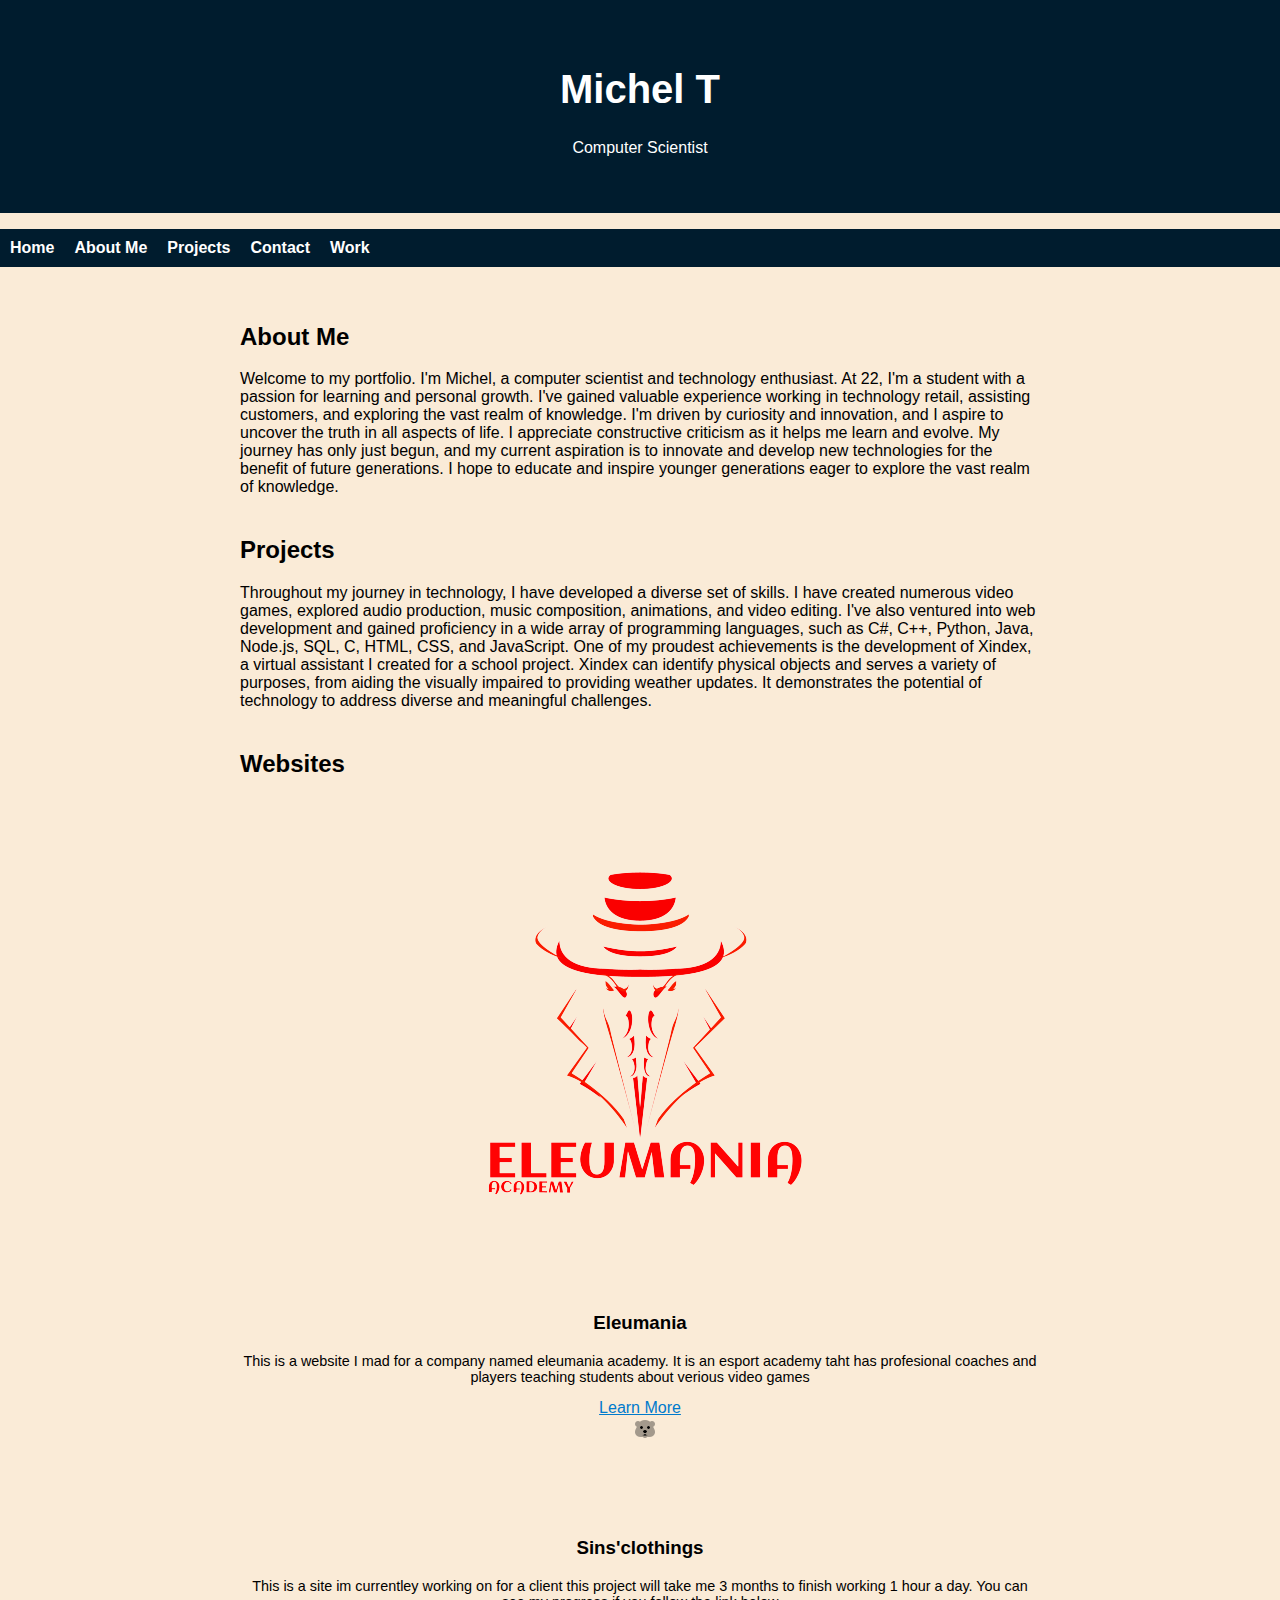
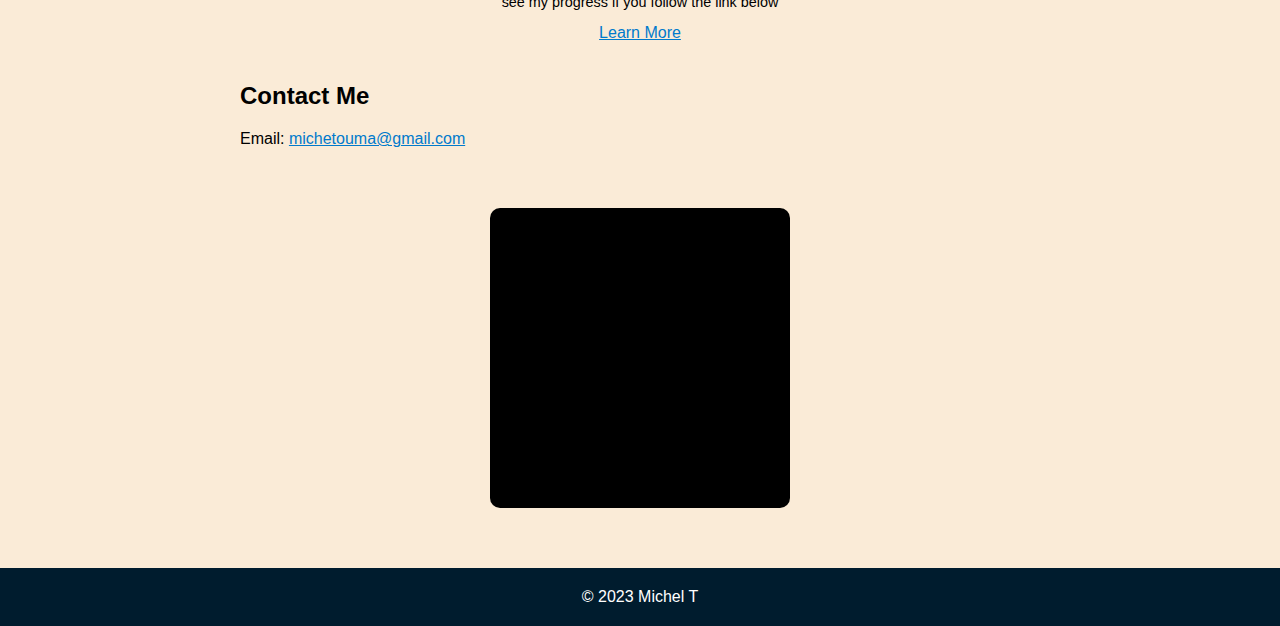
<file: index.html>
<!DOCTYPE html>
<html>
<head>
    <title>Michel's Portfolio</title>
    <meta name="viewport" content="width=device-width, initial-scale=1.0">
    <link rel="stylesheet" type="text/css" href="style.css">
</head>
<body>
    <header>
        <h1>Michel T</h1>
        <p>Computer Scientist</p>
    </header>
    <nav>
        <ul>
            <li><a href="index.html">Home</a></li>
            <li><a href="About.html">About Me</a></li>
            <li><a href="#projects">Projects</a></li>
            <li><a href="#contact">Contact</a></li>
            <li><a href="https://mcodexd.github.io/Michel.github.io-/">Work</a></li>
        </ul>
    </nav>
    <main>
        <section id="about">
            <h2>About Me</h2>
            <p>Welcome to my portfolio. I'm Michel, a computer scientist and technology enthusiast. At 22, I'm a student with a passion for learning and personal growth. I've gained valuable experience working in technology retail, assisting customers, and exploring the vast realm of knowledge. I'm driven by curiosity and innovation, and I aspire to uncover the truth in all aspects of life.

            I appreciate constructive criticism as it helps me learn and evolve. My journey has only just begun, and my current aspiration is to innovate and develop new technologies for the benefit of future generations. I hope to educate and inspire younger generations eager to explore the vast realm of knowledge.</p>
        </section>
        <section id="projects">
            <h2>Projects</h2>
            <p>Throughout my journey in technology, I have developed a diverse set of skills. I have created numerous video games, explored audio production, music composition, animations, and video editing. I've also ventured into web development and gained proficiency in a wide array of programming languages, such as C#, C++, Python, Java, Node.js, SQL, C, HTML, CSS, and JavaScript.

            One of my proudest achievements is the development of Xindex, a virtual assistant I created for a school project. Xindex can identify physical objects and serves a variety of purposes, from aiding the visually impaired to providing weather updates. It demonstrates the potential of technology to address diverse and meaningful challenges.</p>
        </section>
        <section id="websites">
            <h2>Websites</h2>
            <div class="website">
                <img src="rytmxdgx-removebg-preview.png" alt="Website 1">
                <h3>Eleumania</h3>
                <p>This is a website I mad for a company named eleumania academy. It is an esport academy taht has profesional coaches and players teaching students about verious video games</p>
                <a href="https://mcodexd.github.io/mcodexd.github.io-/">Learn More</a>
                <div class="pic"><img src="icons8-cute-hamster-24.png" alt="Website 1"></div>
                <h3>Sins'clothings</h3>
                <p>This is a site im currentley working on for a client this project will take me 3 months to finish working 1 hour a day. You can see my progress if you follow the link below</p>
                <a href="https://mcodexd.github.io/Shop.github.io-//">Learn More</a>
            </div>
        </section>
        <section id="contact">
            <h2>Contact Me</h2>
            <p>Email: <a href="mailto:michetouma@gmail.com">michetouma@gmail.com</a></p>
        </section>
    </main>

    <section id="animation">
        <div class="animation-container">
            <div class="black-box">
                <div class="moving-ball"></div>
            </div>
        </div>
    </section>
    
    
    <footer>
        &copy; 2023 Michel T
    </footer>
    <script src="script.js"></script>
</body>
</html>
</file>
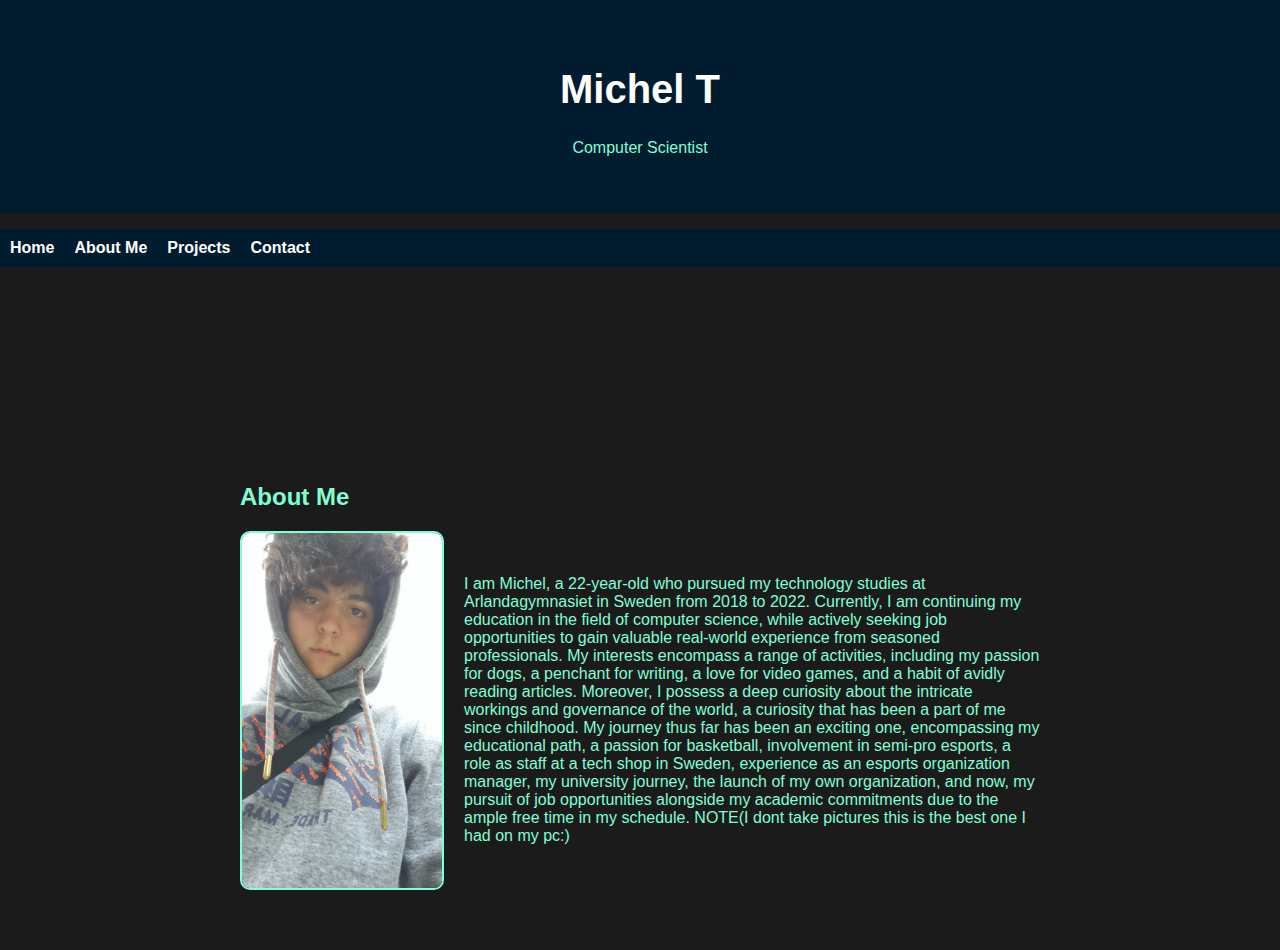
<file: About.html>
<!DOCTYPE html>
<html>
<head>
    <title>About Me - Michel's Portfolio</title>
    <link rel="stylesheet" type="text/css" href="style.css">
    <link rel="stylesheet" type="text/css" href="aboute-style.css">


<body>
    <header>
        <h1>Michel T</h1>
        <p>Computer Scientist</p>
    </header>
    <nav>
        <ul>
            <li><a href="index.html">Home</a></li>
            <li><a href="about.html">About Me</a></li>
            <li><a href="index.html">Projects</a></li>
            <li><a href="index.html">Contact</a></li>
        </ul>
    </nav>
    <main>
        <section id="about">
            <h2>About Me</h2>
            <div class="about-content">
                <img class="about-image" src="jp1.jpg" alt="Your Image">
                <p class="about-text">I am Michel, a 22-year-old who pursued my technology studies at Arlandagymnasiet in Sweden from 2018 to 2022. Currently, I am continuing my education in the field of computer science, while actively seeking job opportunities to gain valuable real-world experience from seasoned professionals.

                    My interests encompass a range of activities, including my passion for dogs, a penchant for writing, a love for video games, and a habit of avidly reading articles. Moreover, I possess a deep curiosity about the intricate workings and governance of the world, a curiosity that has been a part of me since childhood.
                    
                    My journey thus far has been an exciting one, encompassing my educational path, a passion for basketball, involvement in semi-pro esports, a role as staff at a tech shop in Sweden, experience as an esports organization manager, my university journey, the launch of my own organization, and now, my pursuit of job opportunities alongside my academic commitments due to the ample free time in my schedule. NOTE(I dont take pictures this is the best one I had on my pc:) <p>
            </p>
            </div>
        </section>
        
    </main>

</body>
</html>
</file>
<file: style.css>
/* CSS */
body {
    font-family: Arial, sans-serif;
    margin: 0;
    padding: 0;
    background-color: antiquewhite;
}

header {
    background-color: #001c2e;
    color: #fff;
    text-align: center;
    padding: 40px 0;
}

h1 {
    font-size: 2.5em;
}

nav ul {
    list-style: none;
    padding: 0;
    display: flex;
    background-color: #001c2e;
}

nav li {
    margin: 10px;
}

nav a {
    text-decoration: none;
    color: #fff;
    font-weight: bold;
}

main {
    padding: 20px;
    max-width: 800px; /* Adjust this value for your preferred content width */
    margin: 0 auto; /* Center the content horizontally */
}

section {
    margin-bottom: 40px;
}

footer {
    text-align: center;
    padding: 20px 0;
    background-color: #001c2e;
    color: #fff;
}

a {
    color: #007ACC;
}

a:hover {
    text-decoration: underline;
}

/* CSS for fade-in animation */
.about-item {
    opacity: 0;
    transition: opacity 0.5s ease;
}

.about-item.fade-in {
    opacity: 1;
}
/* CSS */
.thumbnail {
    position: relative;
}

.thumbnail img {
    max-width: 100%;
    height: auto;
    display: block;
}

.overlay {
    position: absolute;
    top: 0;
    left: 0;
    width: 100%;
    height: 100%;
    background: rgba(0, 0, 0, 0.6); /* Adjust the transparency here */
    opacity: 0;
    transition: opacity 0.3s;
}

.thumbnail:hover .overlay {
    opacity: 1;
    transition: opacity 0.3s;
}

.website {
    text-align: center;
    margin-bottom: 40px;
}

.website h3 {
    margin-top: 10px;
}

.website p {
    font-size: 0.9em;
}

.website a {
    color: #007ACC;
}

.website a:hover {
    text-decoration: underline;
}

/* CSS for Animation */
#animation {
    text-align: center;
    margin-bottom: 60px;
}

.animation-container {
    display: flex;
    justify-content: center;
}

.black-box {
    position: relative;
    width: 300px;
    height: 300px;
    background-color: #000;
    border-radius: 10px;
    display: flex;
    align-items: center;
    justify-content: center;
    overflow: hidden;
}
.pic{
    width: 110px;
    height: 110px;
    padding-left: 350px;
    
}
    

.black-box img {
    max-width: 80px;
}

.moving-ball {
    position: absolute;
    width: 30px;
    height: 30px;
    border-radius: 50%;
    animation: moveBall 3s linear infinite, changeColor 6s linear infinite;
}

@keyframes moveBall {
    0% {
        transform: translateX(0);
    }
    25% {
        transform: translateX(100%);
    }
    50% {
        transform: translateY(100%);
    }
    75% {
        transform: translateY(0);
    }
    100% {
        transform: translateX(0);
    }
}

@keyframes changeColor {
    0% {
        background-color: red;
    }
    25% {
        background-color: blue;
    }
    50% {
        background-color: green;
    }
    75% {
        background-color: yellow;
    }
    100% {
        background-color: red;
    }
}
@media only screen and (max-width: 600px) {
    /* Adjustments for smaller screens */
    header {
        padding: 20px 0;
    }
    h1 {
        font-size: 1.8em;
    }
    nav ul {
        flex-direction: column;
        align-items: center;
    }
    nav li {
        margin: 10px 0;
    }
    main {
        padding: 10px;
    }
    section {
        margin-bottom: 20px;
    }
    .website img {
        max-width: 50px;
    }
}
</file>
<file: aboute-style.css>
body {
    background-color: rgb(27, 27, 27);
}

h2 {
    color: aquamarine;
}

p {
    color: aquamarine;
}

#about {
    margin-top: 180px; /* Push the text lower */
}

/* Create a container for the image and text */
.about-content {
    display: flex; /* Display its contents in a row (horizontally) */
    align-items: center; /* Vertically align contents in the center */
    justify-content: space-between; /* Add space between the image and text */
}

/* Style for the image */
.about-image {
    width: 200px; /* Adjust the width as needed */
    height: auto; /* Maintain aspect ratio */
    margin-right: 20px; /* Add margin to the right of the image */
    border: 2px solid aquamarine; /* Add a border */
    border-radius: 10px; /* Add rounded corners */
}

/* Style for the text */
.about-text {
    color: aquamarine;
}
</file>
